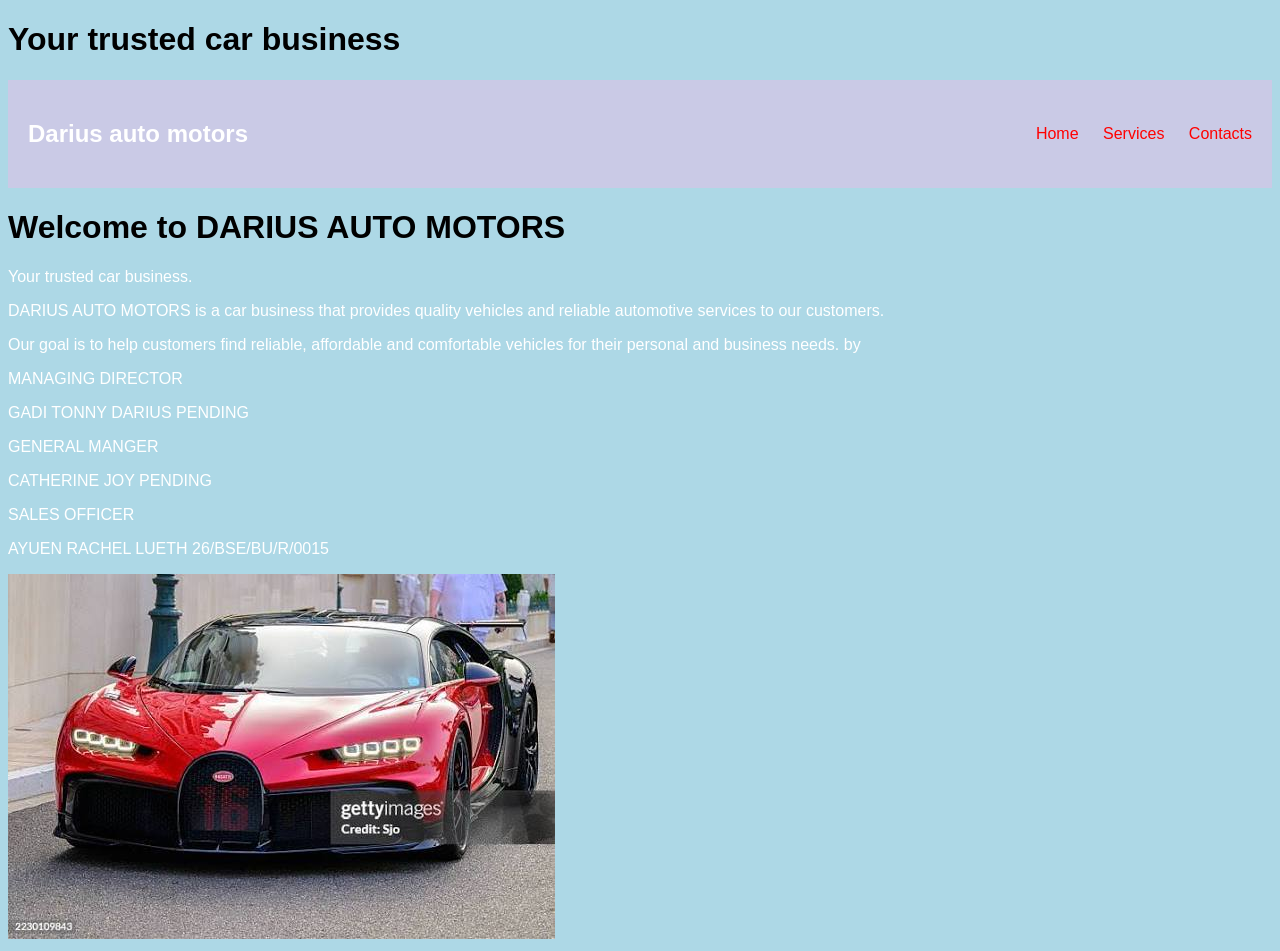
<file: Index.html>
<!DOCTYPE html>
<html lang="en">
<head>
    <meta charset="UTF-8">
    <meta name="viewport" content="width=device-width, initial-scale=1.0">
    <title>welcome to DARIUS AUTO MOTORS</title>
    <link rel="stylesheet" href="style.css">
</head>
<body>
    <h1>Your trusted car business</H1>
    <body>

    <header>
        <nav>
            <h2>Darius auto motors</h2>

            <div>
                <a href="index.html">Home</a>
                <a href="services.html">Services</a>
                <a href="contacts.html">Contacts</a>
            </div>
        </nav>
    </header>

    <h1>Welcome to DARIUS AUTO MOTORS</h1>

    <p>Your trusted car business.</p>
    <p>
    DARIUS AUTO MOTORS is a car business that provides quality vehicles
    and reliable automotive services to our customers.
</p>

<p>
    Our goal is to help customers find reliable, affordable and
    comfortable vehicles for their personal and business needs.
    by 


<p>MANAGING DIRECTOR</p>
<P>GADI TONNY DARIUS PENDING</P>

<p> GENERAL MANGER</p>
    <p> CATHERINE JOY PENDING</p>

 <P>SALES OFFICER</P>
   <P> AYUEN RACHEL LUETH 26/BSE/BU/R/0015</P>
    <img src="image/images.jpg" alt="car>"
    <img src="image/s-l1600.webp" alt="car>"
</p>

</body>
</body>
</html>
</file>
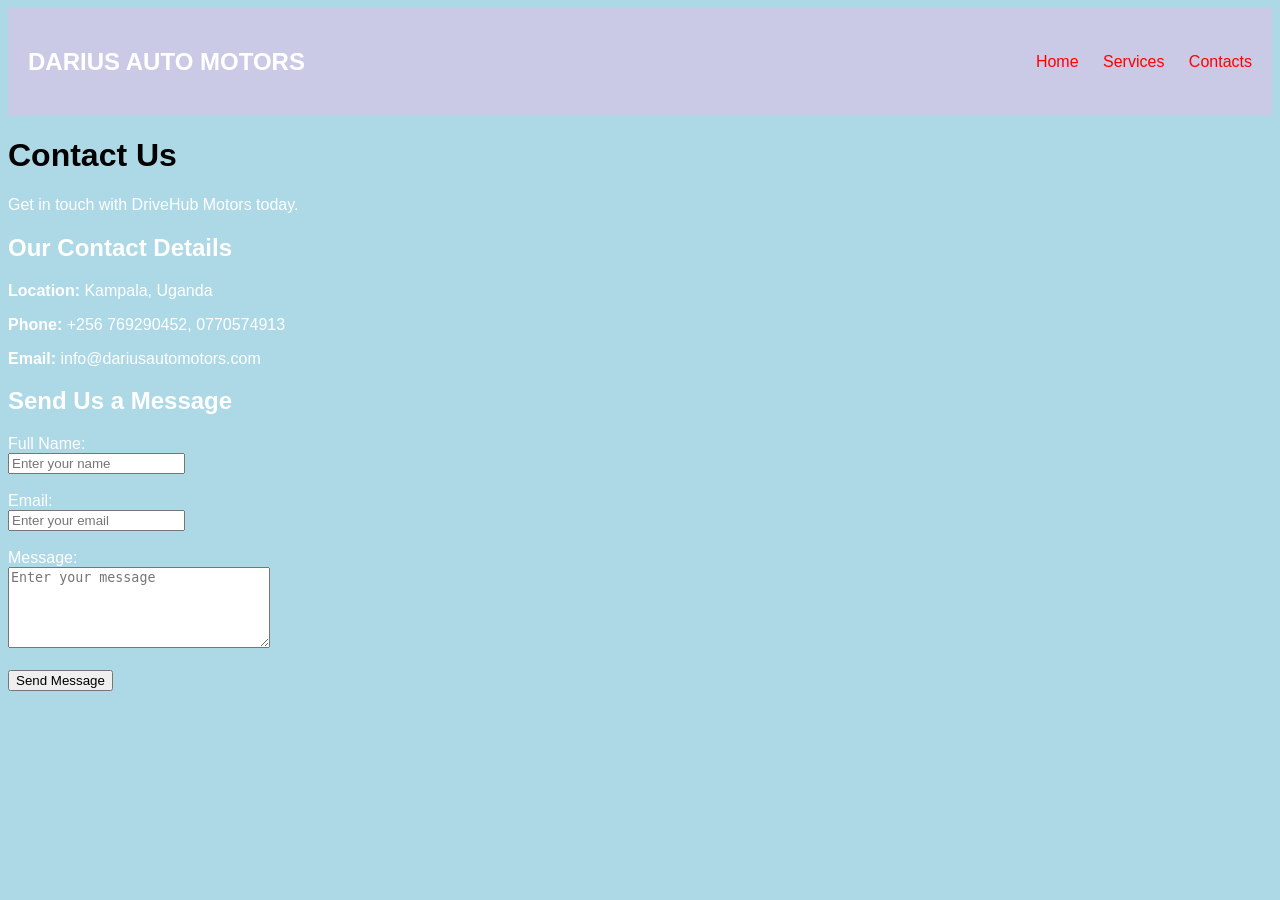
<file: contacts.html>
<!DOCTYPE html>
<html lang="en">
<head>
    <meta charset="UTF-8">
    <meta name="viewport" content="width=device-width, initial-scale=1.0">
    <title>DARIUS AUTO  MOTORS</title>
    <link rel="stylesheet" href="style.css">
</head>
<body>
    <header>
        <nav>
            <h2>DARIUS AUTO MOTORS</h2>

            <div>
                <a href="index.html">Home</a>
                <a href="services.html">Services</a>
                <a href="contacts.html">Contacts</a>
            </div>
        </nav>
    </header>

    <h1>Contact Us</h1>

    <p>Get in touch with DriveHub Motors today.</p>

    <h2>Our Contact Details</h2>

    <p><strong>Location:</strong> Kampala, Uganda</p>

    <p><strong>Phone:</strong> +256 769290452, 0770574913</p>

    <p><strong>Email:</strong> info@dariusautomotors.com</p>

    <h2>Send Us a Message</h2>

    <form>

        <label>Full Name:</label><br>
        <input type="text" placeholder="Enter your name">
        <br><br>

        <label>Email:</label><br>
        <input type="email" placeholder="Enter your email">
        <br><br>

        <label>Message:</label><br>
        <textarea rows="5" cols="30"
            placeholder="Enter your message"></textarea>
        <br><br>

        <button type="submit">Send Message</button>

    </form>

</body>
</html>
</file>
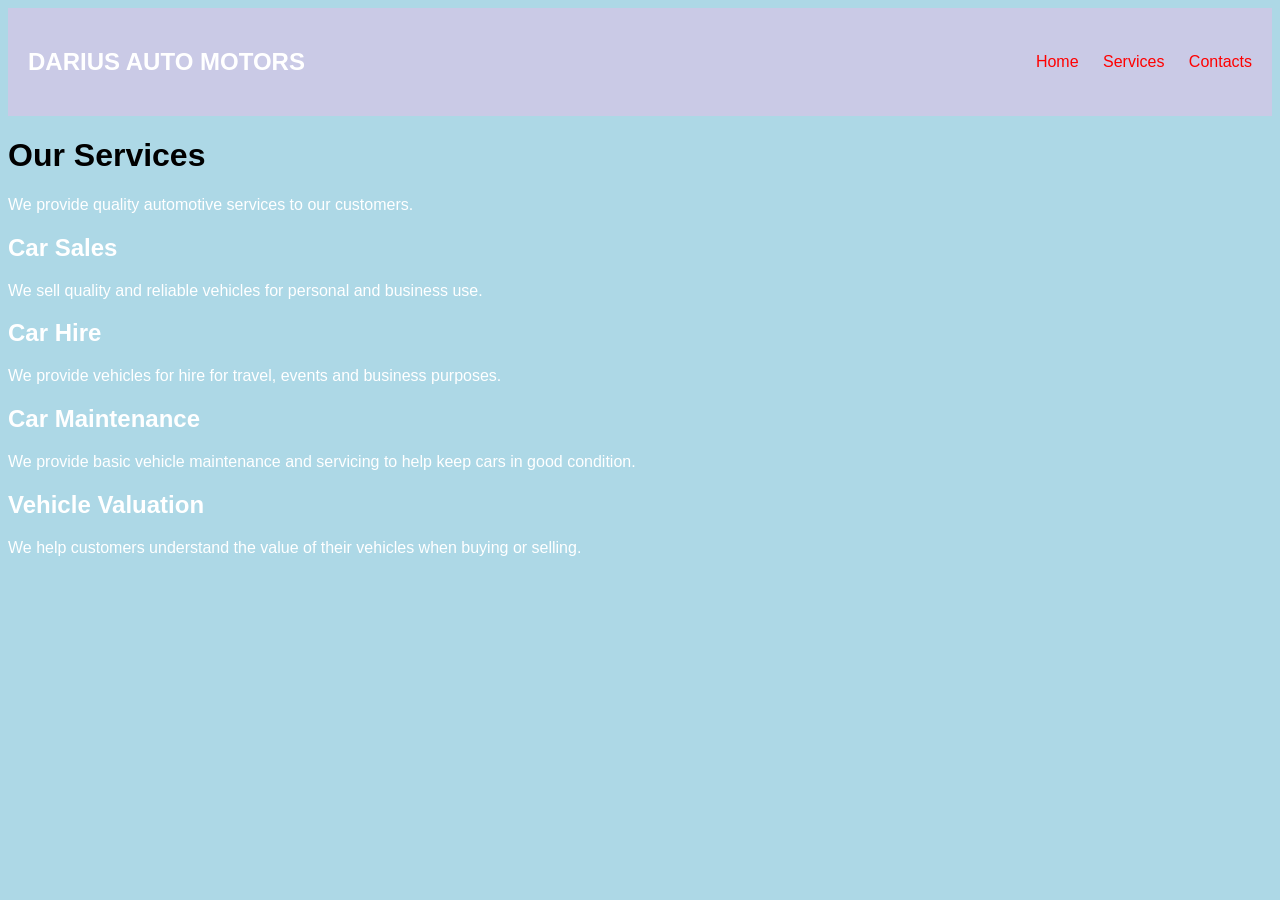
<file: services.html>
<!DOCTYPE html>
<html lang="en">
<head>
    <meta charset="UTF-8">
    <meta name="viewport" content="width=device-width, initial-scale=1.0">
    <title> DARIUS AUTO MOTORS</title>
    <link rel="stylesheet" href="style.css">
</head>
<body>
     <header>
        <nav>
            <h2>DARIUS AUTO MOTORS</h2>

            <div>
                <a href="index.html">Home</a>
                <a href="services.html">Services</a>
                <a href="contacts.html">Contacts</a>
           
            </div>
        </nav>
    </header>

    <h1>Our Services</h1>

    <p>We provide quality automotive services to our customers.</p>

    <h2>Car Sales</h2>
    <p>
        We sell quality and reliable vehicles for personal
        and business use.
    </p>

    <h2>Car Hire</h2>
    <p>
        We provide vehicles for hire for travel, events
        and business purposes.
    </p>

    <h2>Car Maintenance</h2>
    <p>
        We provide basic vehicle maintenance and servicing
        to help keep cars in good condition.
    </p>

    <h2>Vehicle Valuation</h2>
    <p>
        We help customers understand the value of their
        vehicles when buying or selling.
    </p>

</body>
</html>
</file>
<file: style.css>
body {
    font-family: Arial, sans-serif;
    margin: 20;
    background-color:lightblue;
    color:white;
}

header {
    background-color:rgb(202, 202, 230);
    padding: 20px;
}

nav {
    display: flex;
    justify-content: space-between;
    align-items: center;
}

nav h2 {
    color: white;
}

nav a {
    color:red;
    text-decoration:antiquewhite;
    margin-left: 20px;
    font size: 80px;
}

nav a:hover {
    color:chocolate;
}

h1 {
    color:black;
}
</file>
